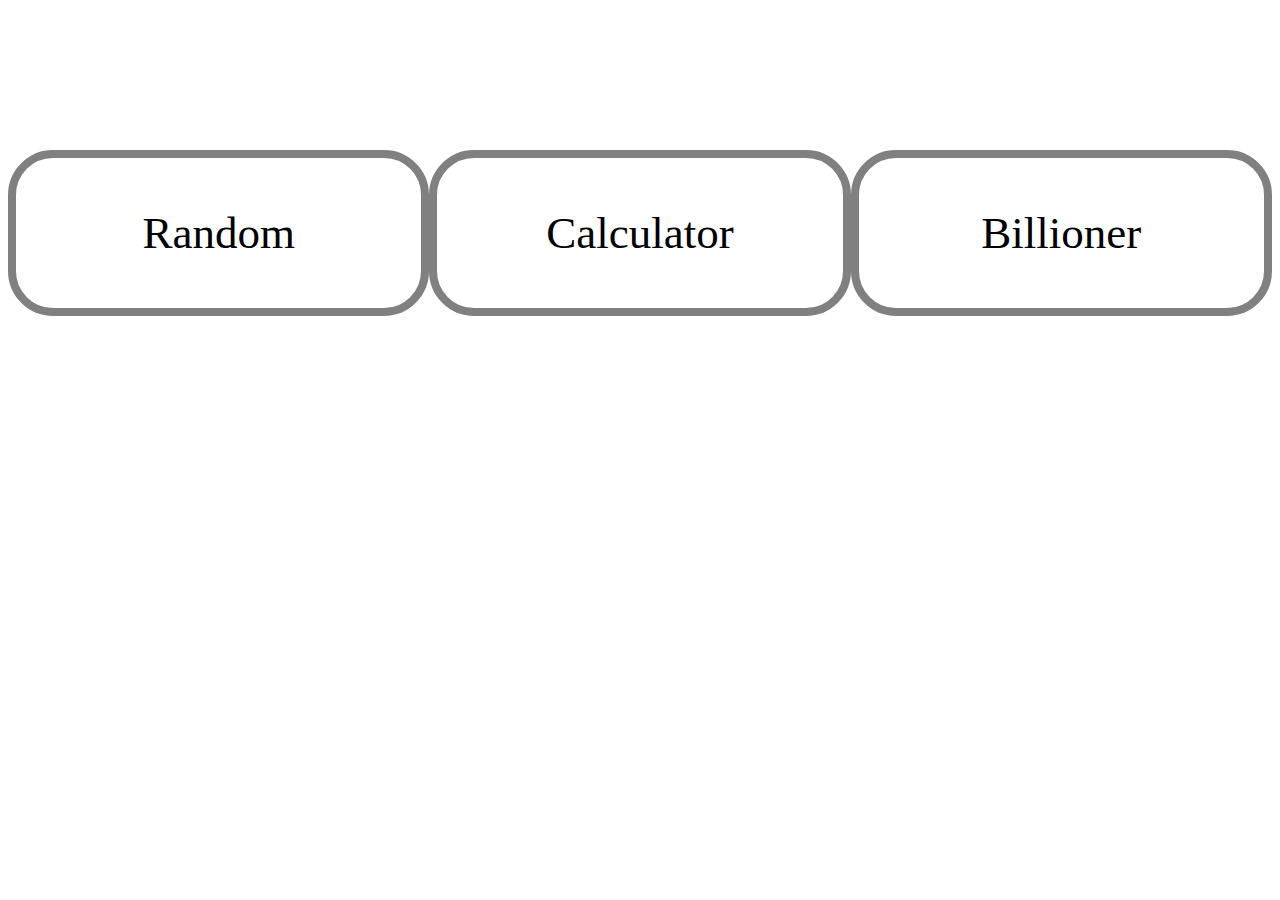
<file: index.html>
<!DOCTYPE html>
<html lang="en">
<head>
    <meta charset="UTF-8">
    <title>Project JS</title>
    <link href="https://cdn.jsdelivr.net/npm/bootstrap@5.1.3/dist/css/bootstrap.min.css" rel="stylesheet" integrity="sha384-1BmE4kWBq78iYhFldvKuhfTAU6auU8tT94WrHftjDbrCEXSU1oBoqyl2QvZ6jIW3" crossorigin="anonymous">

    <style>
        a {
            text-decoration: none;
            height: 150px;
            cursor: pointer;
        }

        div{
            margin-top: 150px;
            display: grid;
            grid-template-columns: 1fr 1fr 1fr;
            height: 150px;
            border-radius: 35px;
            cursor: pointer;
        }

        .random{
            grid-column: 1;
            justify-content: center;
            display: flex;
            align-items: center;
            background: white;
            font-size: 45px;
            border-radius: 45px;
            border: 8px solid gray;
            text-decoration: none;
            color: black;
            height: 150px;
            cursor: pointer;
        }

        .calculator{
            grid-column: 2;
            display: flex;
            justify-content: center;
            align-items: center;
            font-size: 45px;
            background: white;
            border-radius: 45px;
            border: 8px solid gray;
            text-decoration: none;
            color: black;
            height: 150px;
            cursor: pointer;
        }

        .billioner{
            grid-column: 3;
            display: flex;
            justify-content: center;
            align-items: center;
            font-size: 45px;
            background: white;
            border-radius: 45px;
            border: 8px solid gray;
            text-decoration: none;
            color: black;
            height: 150px;
            cursor: pointer;
        }

    </style>
</head>
<body>

<div>
    <a href="random/index.html"  class="random btn btn-outline-success"> Random </a>
    <a href="calculator/index.html" class="calculator btn btn-secondary"> Calculator </a>
    <a href="billioner/index.html" class="billioner btn-outline-danger"> Billioner </a>
</div>

</body>
</html>
</file>
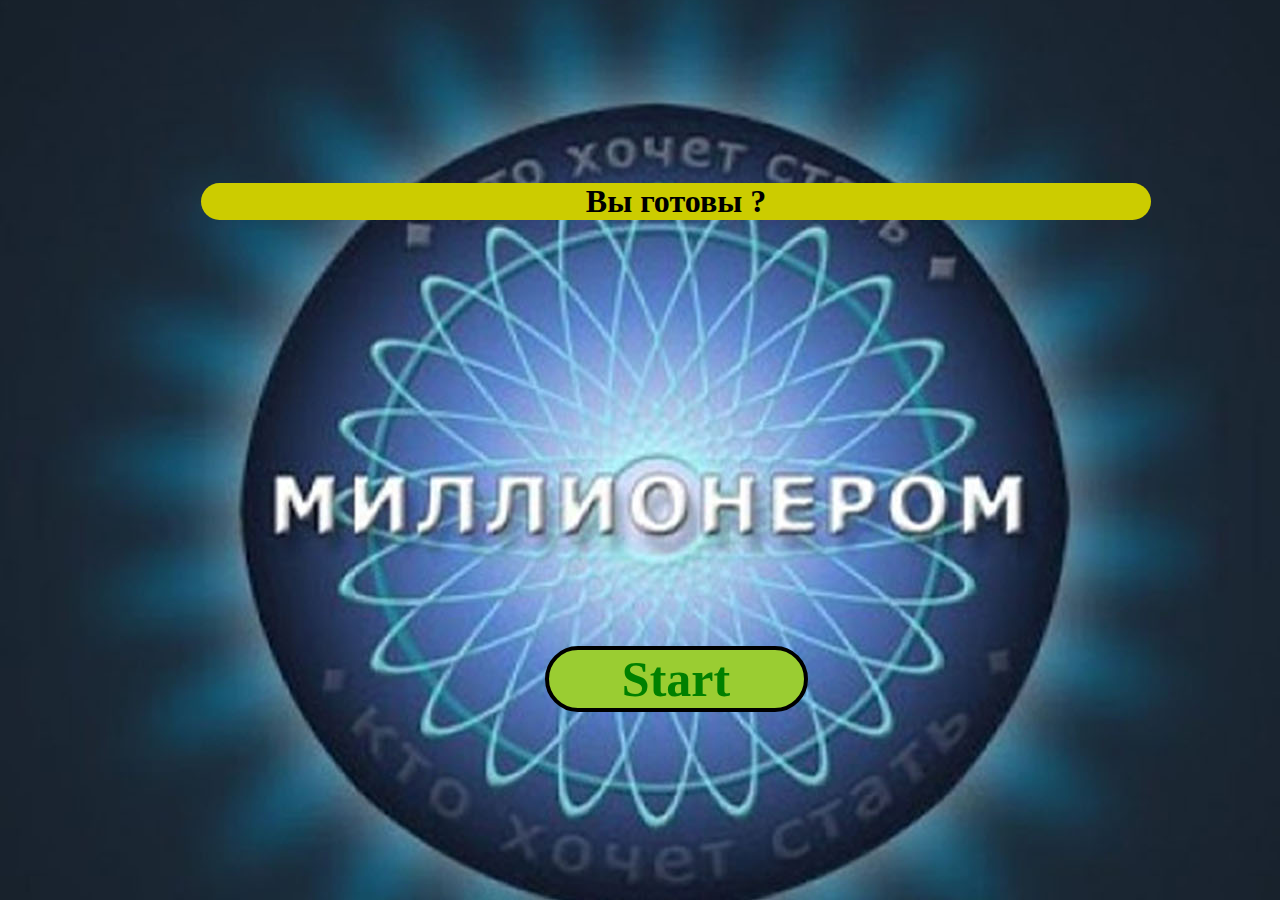
<file: billioner/index.html>
<!DOCTYPE html>
<html lang="en">
<head>
    <meta charset="UTF-8">
    <title>Game</title>
    <link href="style.css" rel="stylesheet" >
</head>
<body>
<div class="container">
    <div class="head">
        <h1 class="timer"></h1>
    </div>

    <div class="center">
        <div>
            <h1 class="question"> Вы готовы ? </h1>
        </div>
        <div class="answer">
            <div class="answer1" onclick="checkAnswer(1)">  </div>
            <div class="answer2" onclick="checkAnswer(2)">  </div>
            <div class="answer3" onclick="checkAnswer(3)">  </div>
            <div class="answer4" onclick="checkAnswer(4)">  </div>
        </div>
    </div>

    <div class="table" >
        <div class="answerTable1">
            <div class="money">14</div>
            <div>13</div>
            <div>12</div>
            <div>11</div>
            <div class="money">10</div>
            <div>9</div>
            <div>8</div>
            <div>7</div>
            <div>6</div>
            <div class="money">5</div>
            <div>4</div>
            <div>3</div>
            <div>2</div>
            <div>1</div>
        </div>

        <div class="answerTable2">
            <div class="money">3 000 000</div>
            <div >800 000</div>
            <div >400 000</div>
            <div >200 000</div>
            <div class="money">100 000</div>
            <div >50 000</div>
            <div >25 000</div>
            <div >15 000</div>
            <div >10 000</div>
            <div class="money">5000</div>
            <div >3000</div>
            <div >2000</div>
            <div >1000</div>
            <div class="qwe1"> 500</div>
        </div>

    </div>

    <div class="start" onclick="setStart()"> Start</div>

    <div class="help">
        <div class="callFriend" onclick="callFriend()"  > Звонок другу </div>
        <div class="fifty" onclick="fiftyFifty()"> 50 на 50 </div>
        <div class="getAnswer" onclick="getCorrectAnswer()"> Показать ответ =)</div>
        <div class="peopleHelp" onclick="helpPeople()"> Помощь зала </div>
    </div>


</div>

<a class="win" href="prize.html"></a>



<script src="main.js"></script>
</body>
</html>
</file>
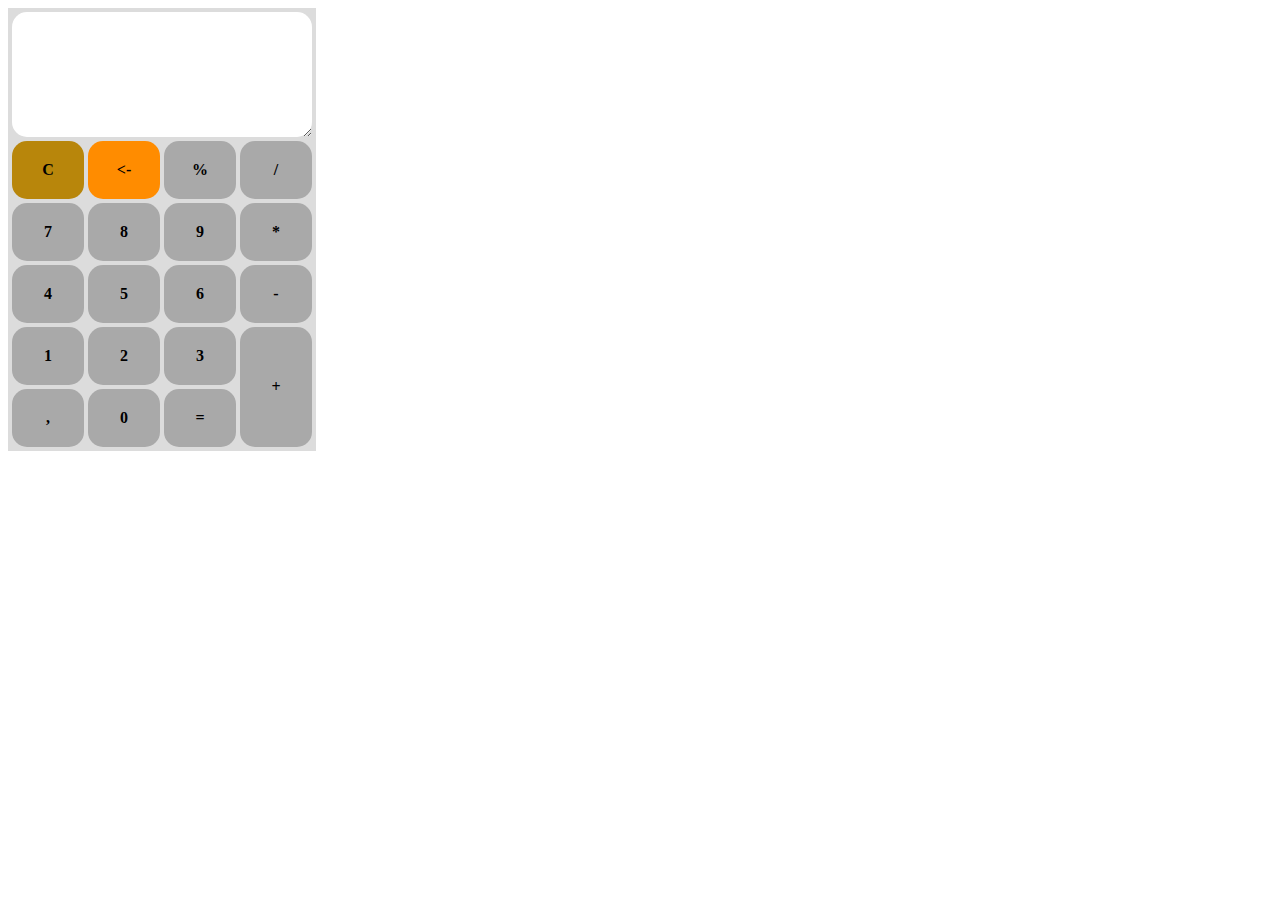
<file: calculator/index.html>
<!DOCTYPE html>
<html lang="en">
<head>
    <meta charset="UTF-8">
    <title>Calculator</title>
    <link rel="stylesheet" href="style.css">
</head>
<body>


<div class="container">
<!--    <div class="values out">  </div>-->
<!--    <div class="values out"> <form class="out"> <input class="out" readonly> </form>  </div>-->
    <textarea class="values out" readonly>  </textarea>

    <div class="values clean" onclick="clean()"> C </div>
    <div class="values back" onclick="back()"> <- </div>
    <div class="values" onclick="percent()"> % </div>
    <div class="values" onclick="insert('/')"> / </div>

    <div class="values" onclick="insert('7')"> 7 </div>
    <div class="values" onclick="insert('8')"> 8 </div>
    <div class="values" onclick="insert('9')"> 9 </div>
    <div class="values" onclick="insert('*')"> * </div>

    <div class="values" onclick="insert('4')"> 4 </div>
    <div class="values" onclick="insert('5')"> 5 </div>
    <div class="values" onclick="insert('6')"> 6 </div>
    <div class="values" onclick="insert('-')"> - </div>

    <div class="values" onclick="insert('1')"> 1 </div>
    <div class="values" onclick="insert('2')"> 2 </div>
    <div class="values" onclick="insert('3')"> 3 </div>
    <div class="values plus" onclick="insert('+')"> + </div>


    <div class="values" onclick="insert('.')"> , </div>
    <div class="values" onclick="insert('0')"> 0 </div>
    <div class="values" onclick="result()"> = </div>
</div>


<script src="app.js"> </script>
</body>
</html>
</file>
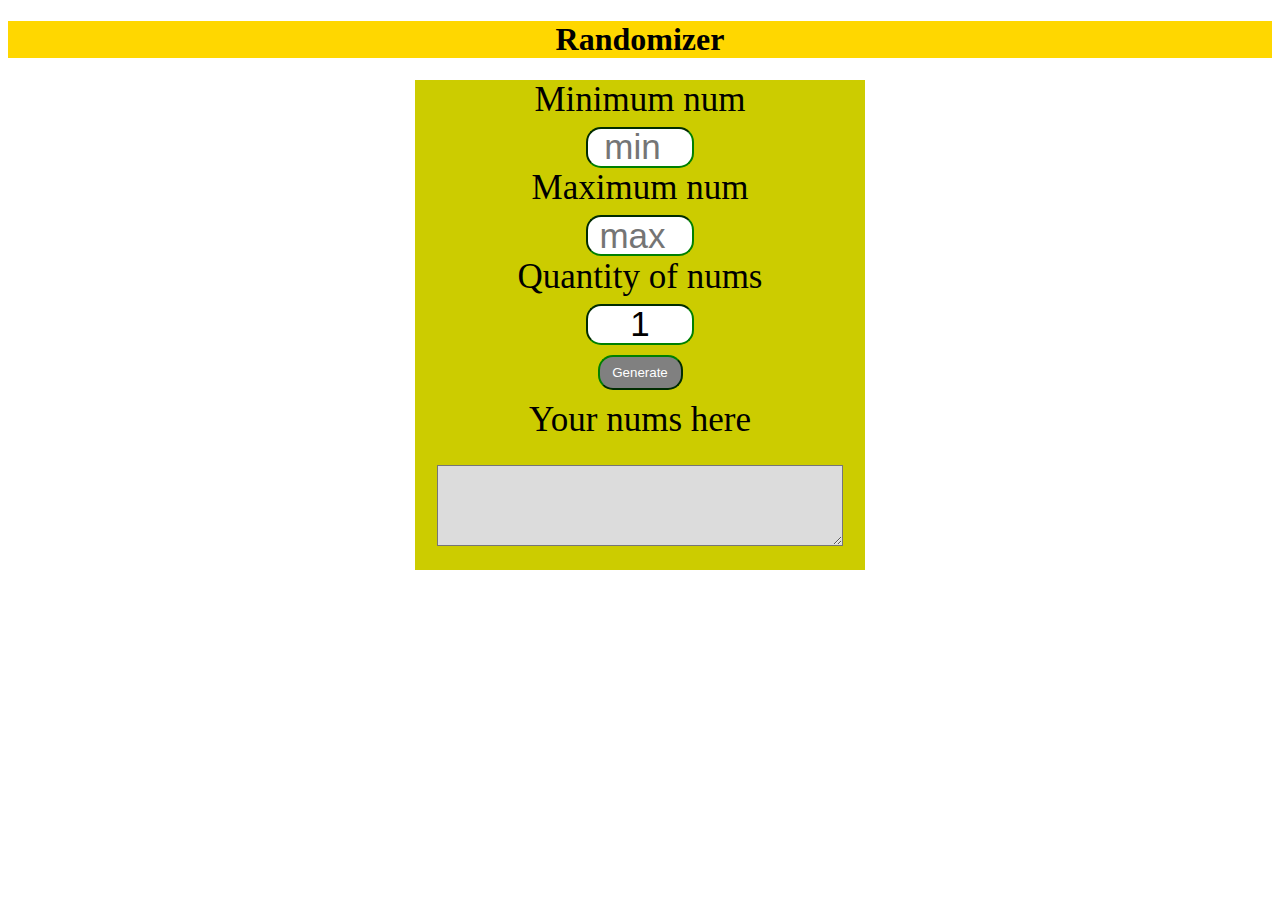
<file: random/index.html>
<!DOCTYPE html>
<html lang="en">
<head>
    <meta charset="UTF-8">
    <title>Random</title>
    <link rel="stylesheet" href="style.css">
</head>
<body>

<h1> Randomizer </h1>

<div >
    <label for="min"> Minimum num</label><br>
    <input type="number"  id="min" class="min" name="min" placeholder="min"> <br>
    <label for="max"> Maximum num </label><br>
    <input type="number" id="max" class="max" name="max" placeholder="max"> <br>
    <label for="count"> Quantity of nums </label><br>
    <input type="text" id="count" class="count" name="count" placeholder="count" value="1"> <br>
    <button> Generate </button> <br>

    <label for="textarea"> Your nums here </label><br>
    <textarea class="out" id="textarea" readonly> </textarea>
</div>



<script src="app.js"></script>
</body>
</html>
</file>
<file: billioner/style.css>
body{
    background-image: url(background.jpg);
    background-position: 50% 10%;
}

.help{
    display: grid;
    grid-template-columns: 1fr 1fr;
    grid-column: 3;
    grid-row: 2 / 3;
    margin-top: 150px;
}

.callFriend{
    display: flex;
    justify-content: center;
    align-items: center;
    grid-template-columns: 1fr;
    grid-column: 2;
    grid-row: 1 / 2;
    cursor: pointer;
    border-radius: 25px;
    margin-bottom: 15px;

}
.fifty{
    background-color: white;
    display: flex;
    justify-content: center;
    align-items: center;
    grid-template-columns: 1fr;
    grid-column: 2;
    grid-row: 2 / 3;
    cursor: pointer;
    border-radius: 25px;
    text-align: center;
    margin-bottom: 15px;
}
.peopleHelp{
    background-color: white;
    display: flex;
    grid-template-columns: 1fr;
    grid-column: 2;
    grid-row: 3 / 4;
    cursor: pointer;
    border-radius: 25px;
    justify-content: center;
    align-items: center;
    margin-bottom: 15px;
}
.getAnswer{
    background-color: white;
    display: flex;
    justify-content: center;
    align-items: center;

    grid-template-columns: 1fr;
    grid-column: 2;
    grid-row: 4 / 5;
    cursor: pointer;
    border-radius: 25px;

}

.win{
    grid-column: 3;
    grid-row: 3 / 4;
    text-align: center;
    font-weight: bold;
    font-size: 50px;
    color: green;
    background-color: yellowgreen;
    user-select: none;
    display: flex;
    border-radius: 35px;
    justify-content: center;
    width: 255px;
    cursor: pointer;
    margin-left: auto;
    margin-right: auto;
    text-decoration: none;
}

.container{
    display: grid;
    grid-template-columns: 1fr 1fr 1fr;

}
.head{
    grid-column: 1/4;
    /*background-color: grey;*/
    margin-bottom: 25px;

}

.center{
    width: 950px;
    display: grid;
    grid-template-columns: 1fr;
    grid-column: 2;
    grid-row: 2 / 3;
    /*background-color: darkgrey;*/
    border-radius: 35px;
    margin-top: 25px;
}

td{
    border: 4px solid grey;
    text-align: center;

}

.money{
    background-color: darkorange;
}


h1 {
    text-align: center;
    color: goldenrod;
}

.timer{
    text-align: center;
    font-weight: bold;
    font-size: 77px;
    color: green;
    background-color: gainsboro;
    user-select: none;
    display: flex;
    border-radius: 35px;
    justify-content: center;
    width: 150px;
    cursor: pointer;
    margin-left: auto;
    margin-right: auto;
}

.start{
    grid-column: 2;
    grid-row: 3 / 4;
    text-align: center;
    font-weight: bold;
    font-size: 50px;
    color: green;
    background-color: yellowgreen;
    user-select: none;
    border: 4px solid black;
    display: flex;
    border-radius: 35px;
    justify-content: center;
    width: 255px;
    cursor: pointer;
    margin-left: auto;
    margin-right: auto;
    margin-top: 25px;
}


.answer1,.answer2,.answer3,.answer4{
    display: flex;
    justify-content: center;
    align-items: center;

    border-radius: 15px;
    margin: 15px;
    height: 65px;
    width: 300px;
    cursor: pointer;

}

.answer{
    display: flex;
    flex-direction: column;
    align-items: center;
    font-size: 25px;
    grid-row: 2;
    text-align: center;
    background-color: lightgoldenrodyellow;
}

.table{
    display: grid;
    grid-template-columns: 1fr 1fr ;
    grid-row: 2 / 3;
    width: 175px;
    background-color: white;
    text-align: center;
    padding: 5px;
    border: 4px solid black;
    height: 270px;
    margin-top: 150px;
}

.nums{
    width: 40px;

}

.question {
   color: black;
    border-radius: 35px;
    background-color: #cccc00;

}
</file>
<file: calculator/style.css>
.container {
    user-select: none;
    display: grid;
    grid-template-columns: 1fr 1fr 1fr 1fr;
    grid-gap: 4px;
    background-color: gainsboro;
    padding: 4px;
    max-width: 300px;
}

.values{
    display: flex;
    justify-content: center;
    align-items: center;
    padding: 20px;
    border-radius: 15px;
    background-color: darkgrey ;
    font-weight: bold;
}

.out{
    border: none;
    height: 60px;
    outline: none;
    background-color: white;
    grid-column: 1 / 5;
    font-size: 35px;
    max-width: 260px;
    min-width: 260px;
    min-height: 85px;
}

.plus{
    grid-column: 4;
    grid-row: 5 / 7;
}

.clean{
    background-color: darkgoldenrod;
}

.back{
    background-color: darkorange;
}
</file>
<file: random/style.css>
div,textarea{
    text-align: center;
    margin-left: auto;
    margin-right: auto;
    margin-bottom: 15px;
    width: 450px;
    background-color: #cccc00 ;
    font-size: 35px;
}


textarea{
    min-width:400px;
    max-width: 400px;
    min-height: 75px;
    background: gainsboro;
    font-size: 25px;
    text-align: center;

}

button{
    margin-top: 10px;
    margin-bottom: 10px;
    width: 85px;
    height: 35px;
    text-align: center;
    border-color: green;
    border-radius: 15px;
    background-color: grey;
    color: white;
}

.out{
    margin-top: 25px;
    margin-bottom: 15px;

}

input{
    margin-top: 7px;
    border-color: green;
    border-radius: 15px;
    width: 100px;
    height: 35px;
    text-align: center;
    font-size: 35px;
}

h1{
    text-align: center;
    background-color: gold;
}
</file>
